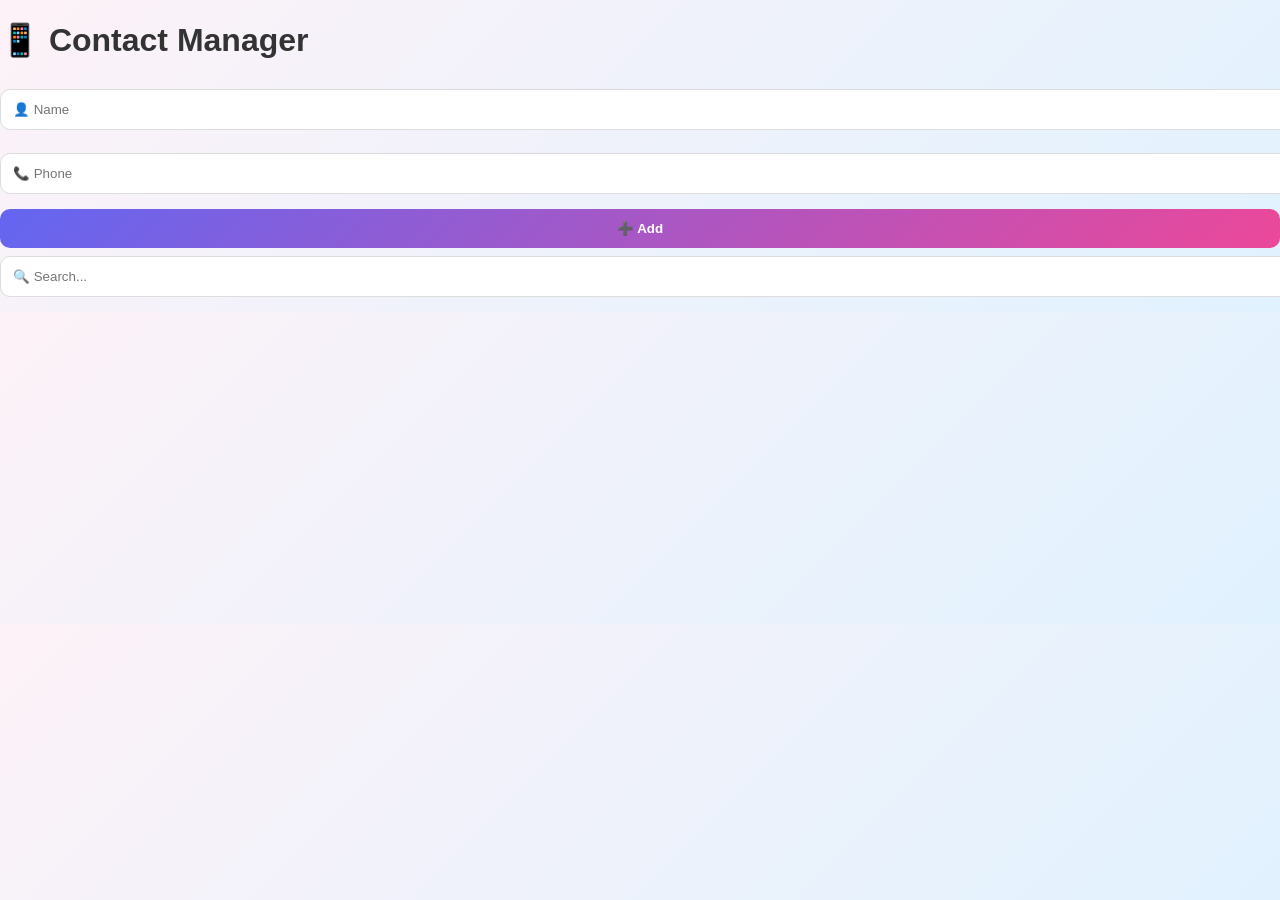
<file: index (1).html>
<!DOCTYPE html>
<html lang="en">
<head>
  <meta charset="UTF-8">
  <title>Contact Manager</title>
  <link rel="stylesheet" href="style.css">
</head>
<body>

<div class="container">

  <h1>📱 Contact Manager</h1>

  <div class="input-box">
    <input type="text" id="name" placeholder="👤 Name">
    <input type="text" id="phone" placeholder="📞 Phone">
    <button onclick="addContact()" id="addBtn">➕ Add</button>
  </div>

  <input type="text" id="search" placeholder="🔍 Search..." onkeyup="searchContact()">

  <div id="list"></div>

</div>

<script src="script.js"></script>
</body>
</html>
</file>
<file: style.css>
/* Background (soft pastel gradient) */
body {
    margin: 0;
    font-family: 'Segoe UI', sans-serif;
    background: linear-gradient(135deg, #fdf2f8, #e0f2fe);
    color: #333;
}
/* Navbar */
.navbar {
    display: flex;
    justify-content: space-between;
    padding: 20px 40px;
    background: rgba(255, 255, 255, 0.5);
    backdrop-filter: blur(10px);
    border-bottom: 1px solid rgba(255,255,255,0.3);
}
.navbar h1 {
    margin: 0;
    color: #4f46e5;
}
.navbar a {
    margin-left: 20px;
    text-decoration: none;
    color: #333;
    font-weight: 500;
}
/* Main */
.main {
    padding: 40px;
}
/* Glass Card */
.card {
    background: rgba(255, 255, 255, 0.6);
    padding: 25px;
    border-radius: 20px;
    backdrop-filter: blur(15px);
    box-shadow: 0 8px 25px rgba(0,0,0,0.1);
}
/* Form Card */
.form-card {
    width: 420px;
    margin: auto;
}
/* Heading */
h2 {
    text-align: center;
    color: #4f46e5;
}
/* Labels */
label {
    font-size: 14px;
    color: #555;
}
/* Inputs */
input {
    width: 100%;
    padding: 12px;
    margin: 8px 0 15px;
    border-radius: 10px;
    border: 1px solid #ddd;
    outline: none;
    transition: 0.3s;
}
input:focus {
    border-color: #6366f1;
    box-shadow: 0 0 8px rgba(99,102,241,0.3);
}
/* Button */
button {
    width: 100%;
    padding: 12px;
    border-radius: 10px;
    border: none;
    background: linear-gradient(135deg, #6366f1, #ec4899);
    color: white;
    font-weight: bold;
    cursor: pointer;
    transition: 0.3s;
}
button:hover {
    transform: scale(1.03);
}
/* Table */
table {
    width: 100%;
    margin-top: 20px;
    border-collapse: collapse;
    background: rgba(255,255,255,0.6);
    border-radius: 10px;
    overflow: hidden;
}
th {
    background: #f9a8d4;
    color: white;
    padding: 12px;
}
td {
    padding: 12px;
    border-bottom: 1px solid #eee;
}
/* Actions */
.edit {
    color: #22c55e;
    font-weight: bold;
}
.delete {
    color: #ef4444;
    font-weight: bold;
}
/* Search */
.search-box {
    display: flex;
    gap: 10px;
}
</file>
